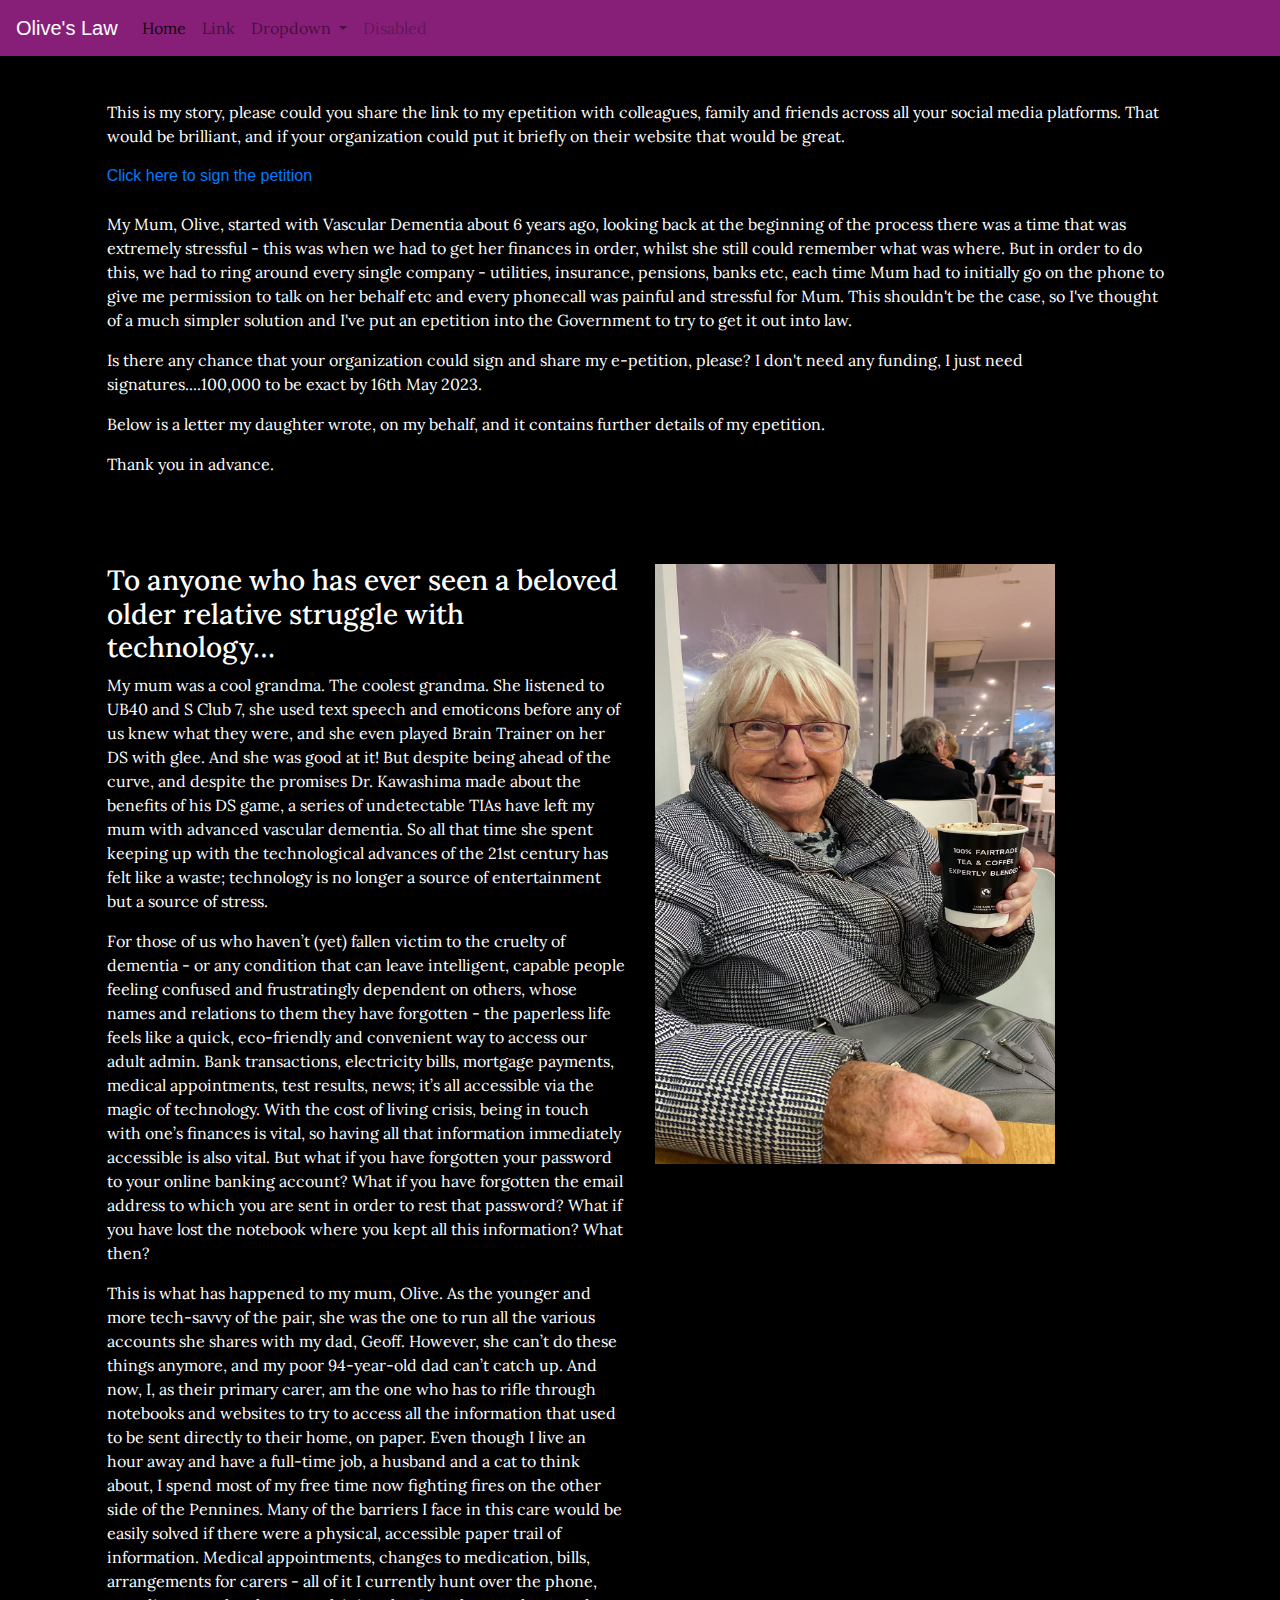
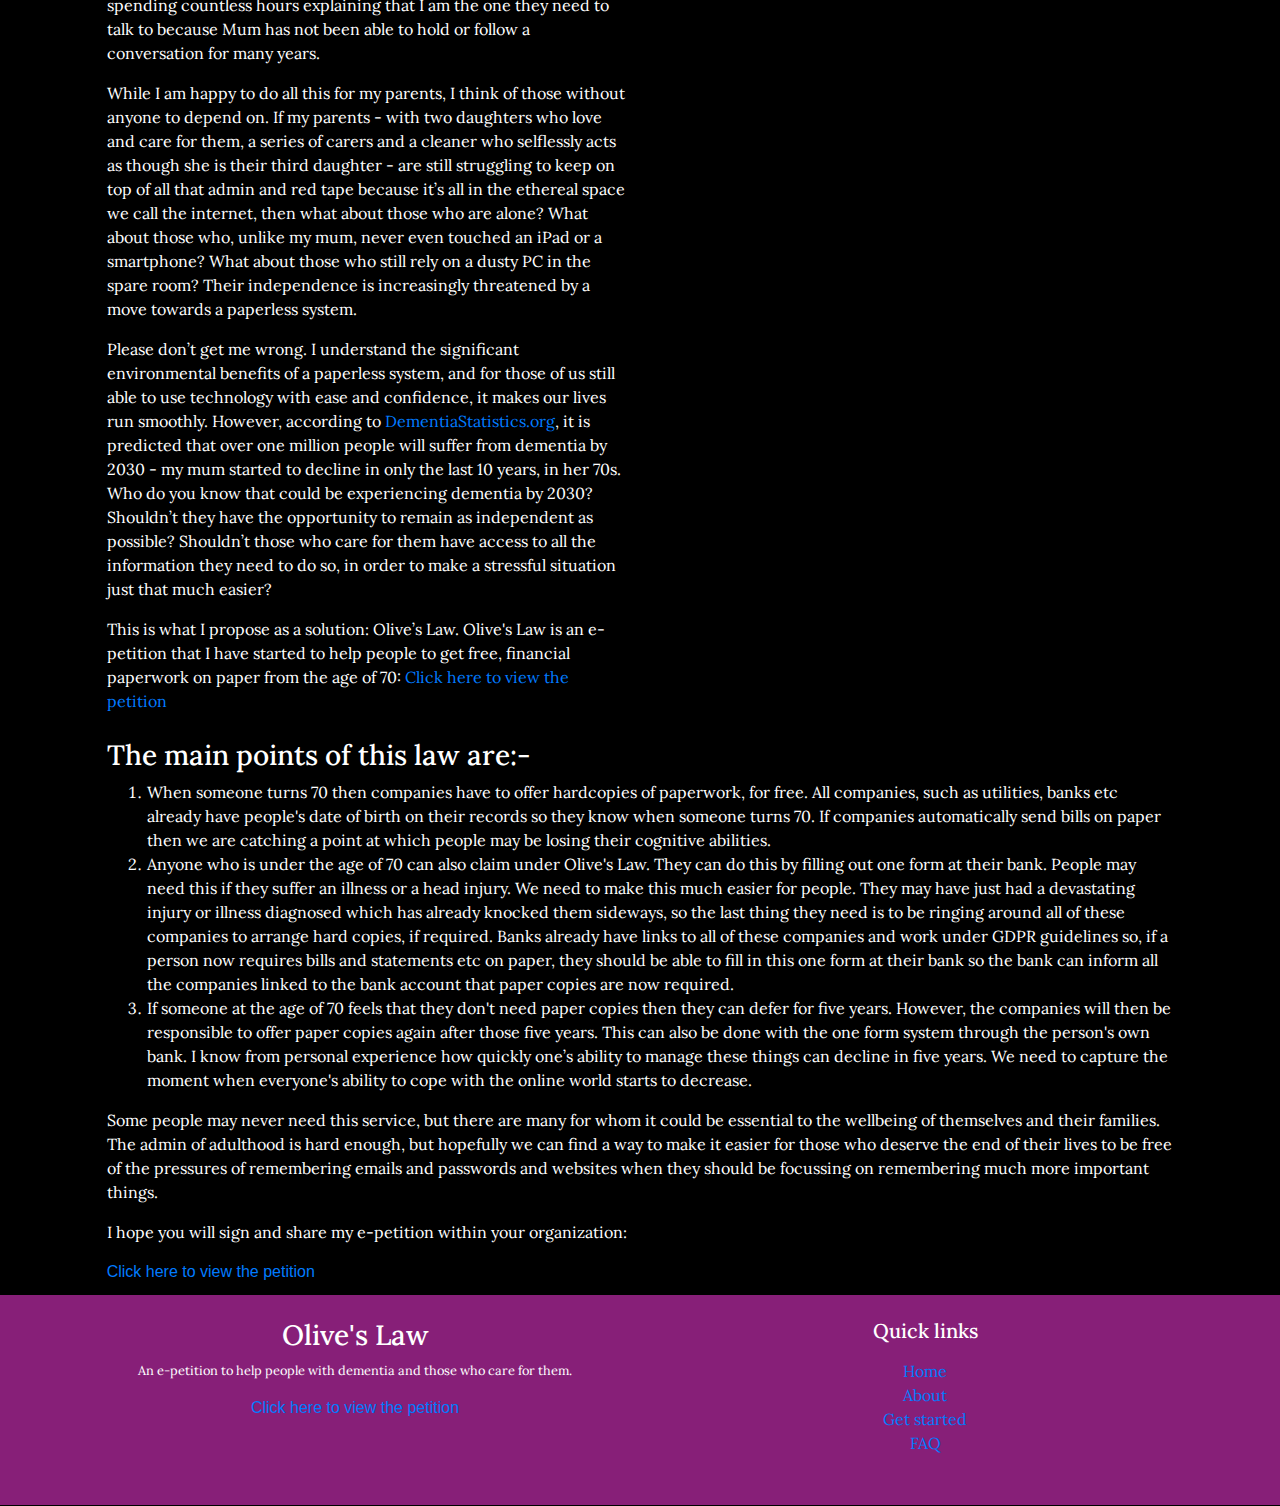
<file: index.html>
<!DOCTYPE html>
<html lang="en">
<head>
    <meta charset="UTF-8">
    <meta http-equiv="X-UA-Compatible" content="IE=edge">
    <meta name="viewport" content="width=device-width, initial-scale=1.0">
    <title>Homepage</title>
    <link rel="stylesheet" href="https://cdn.jsdelivr.net/npm/bootstrap@4.0.0/dist/css/bootstrap.min.css" integrity="sha384-Gn5384xqQ1aoWXA+058RXPxPg6fy4IWvTNh0E263XmFcJlSAwiGgFAW/dAiS6JXm" crossorigin="anonymous">
    <link rel="stylesheet" href="style.css">
    <Style type='text/css' >body{background-color:rgb(0,0,0);background-image:url(http://www.zingerbugimages.com/backgrounds/purple_stars.gif);background-position:top left;background-repeat:repeat;background-attachment:fixed;}</Style>
</head>
<body>
    <nav class="navbar navbar-expand-lg navbar-light background">
        <a class="navbar-brand" href="#">Olive's Law</a>
        <button class="navbar-toggler" type="button" data-toggle="collapse" data-target="#navbarSupportedContent" aria-controls="navbarSupportedContent" aria-expanded="false" aria-label="Toggle navigation">
          <span class="navbar-toggler-icon"></span>
        </button>
      
        <div class="collapse navbar-collapse" id="navbarSupportedContent">
          <ul class="navbar-nav mr-auto">
            <li class="nav-item active">
              <a class="nav-link" href="#">Home <span class="sr-only">(current)</span></a>
            </li>
            <li class="nav-item">
              <a class="nav-link" href="#">Link</a>
            </li>
            <li class="nav-item dropdown">
              <a class="nav-link dropdown-toggle" href="#" id="navbarDropdown" role="button" data-toggle="dropdown" aria-haspopup="true" aria-expanded="false">
                Dropdown
              </a>
              <div class="dropdown-menu" aria-labelledby="navbarDropdown">
                <a class="dropdown-item" href="#">Action</a>
                <a class="dropdown-item" href="#">Another action</a>
                <div class="dropdown-divider"></div>
                <a class="dropdown-item" href="#">Something else here</a>
              </div>
            </li>
            <li class="nav-item">
              <a class="nav-link disabled" href="#">Disabled</a>
            </li>
          </ul>
        </div>
      </nav>
      <div class="sparkle">
        <div class="col-md-10">
            <p>This is my story, please could you share the link to my epetition with colleagues, family and friends across all your social media platforms. 
                That would be brilliant, and if your organization could put it briefly on their website that would be great.</p>
            <a href="https://petition.parliament.uk/petitions/627740">Click here to sign the petition</a>
            <p><br>My Mum, Olive, started with Vascular Dementia about 6 years ago, looking back at the beginning of the process there was a time that was extremely stressful - this was when we had to get her finances in order, whilst she still could remember what was where. 
                But in order to do this, we had to ring around every single company - utilities, insurance, pensions, banks etc, each time Mum had to initially go on the phone to give me permission to talk on her behalf etc and every phonecall was painful and stressful for Mum. 
                This shouldn't be the case, so I've thought of a much simpler solution and I've put an epetition into the Government to try to get it out into law. </p>
            <p>Is there any chance that your organization could sign and share my e-petition, please?  
                I don't need any funding, I just need signatures....100,000 to be exact by 16th May 2023.</p>
            <p>Below is a letter my daughter wrote, on my behalf, and it contains further details of my epetition. </p>
            <p>Thank you in advance. </p>
            <br>
            <br>
            <br>
            <div class="row">
                <div class="col-md-6 letter">
                    <h3>To anyone who has ever seen a beloved older relative struggle with technology…</h3>
                    <p>My mum was a cool grandma. The coolest grandma. She listened to UB40 and S Club 7, she used text speech and emoticons before any of us knew what they were, and she even played Brain Trainer on her DS with glee. 
                        And she was good at it! But despite being ahead of the curve, and despite the promises Dr. Kawashima made about the benefits of his DS game, a series of undetectable TIAs have left my mum with advanced vascular dementia. 
                        So all that time she spent keeping up with the technological advances of the 21st century has felt like a waste; technology is no longer a source of entertainment but a source of stress. </p>
                    <p>For those of us who haven’t (yet) fallen victim to the cruelty of dementia - or any condition that can leave intelligent, capable people feeling confused and frustratingly dependent on others, whose names and relations to them they have forgotten - the paperless life feels like a quick, eco-friendly and convenient way to access our adult admin. 
                        Bank transactions, electricity bills, mortgage payments, medical appointments, test results, news; it’s all accessible via the magic of technology. With the cost of living crisis, being in touch with one’s finances is vital, so having all that information immediately accessible is also vital. But what if you have forgotten your password to your online banking account? What if you have forgotten the email address to which you are sent in order to rest that password?
                         What if you have lost the notebook where you kept all this information? What then? </p>
                    <p>This is what has happened to my mum, Olive. 
                        As the younger and more tech-savvy of the pair, she was the one to run all the various accounts she shares with my dad, Geoff. However, she can’t do these things anymore, and my poor 94-year-old dad can’t catch up. And now, I, as their primary carer, am the one who has to rifle through notebooks and websites to try to access all the information that used to be sent directly to their home, on paper. Even though I live an hour away and have a full-time job, a husband and a cat to think about, I spend most of my free time now fighting fires on the other side of the Pennines. 
                        Many of the barriers I face in this care would be easily solved if there were a physical, accessible paper trail of information. 
                        Medical appointments, changes to medication, bills, arrangements for carers - all of it I currently hunt over the phone, spending countless hours explaining that I am the one they need to talk to because Mum has not been able to hold or follow a conversation for many years. </p>
                    <p>While I am happy to do all this for my parents, I think of those without anyone to depend on. 
                        If my parents - with two daughters who love and care for them, 
                        a series of carers and a cleaner who selflessly acts as though she is their third daughter - are still struggling to keep on top of all that admin and red tape because it’s all in the ethereal space we call the internet, then what about those who are alone? What about those who, unlike my mum, never even touched an iPad or a smartphone? What about those who still rely on a dusty PC in the spare room? 
                        Their independence is increasingly threatened by a move towards a paperless system.</p>
                    <p>Please don’t get me wrong. 
                        I understand the significant environmental benefits of a paperless system, and for those of us still able to use technology with ease and confidence,
                         it makes our lives run smoothly. However, according to <a href="http://dementiastatistics.org/">DementiaStatistics.org</a>, it is predicted that over one million people will suffer from dementia by 2030 - my mum started to decline in only the last 10 years, in her 70s. Who do you know that could be experiencing dementia by 2030? Shouldn’t they have the opportunity to remain as independent as possible?
                         Shouldn’t those who care for them have access to all the information they need to do so, in order to make a stressful situation just that much easier?</p>
                    <p>This is what I propose as a solution: Olive’s Law. Olive's Law is an e-petition that I have started to help people to get free, financial paperwork on paper from the age of 70: 

                        <a href="https://petition.parliament.uk/petitions/627740">Click here to view the petition</a> </p>
                    
                </div>
                <div class="col-md-6">
                    <img src="images/grandma-pic.jpg" class="photo">
                </div>
            </div>
            <div>
                <h3>The main points of this law are:-</h3>
                <ol>
                    <li>
                        When someone turns 70 then companies have to offer hardcopies of paperwork, for free. All companies, such as utilities, banks etc already have people's date of birth on their records so they know when someone turns 70.
                        If companies automatically send bills on paper then we are catching a point at which people may be losing their cognitive abilities. 
                    </li>
                    <li>
                        Anyone who is under the age of 70 can also claim under Olive's Law. They can do this by filling out one form at their bank. People may need this if they suffer an illness or a head injury. We need to make this much easier for people. They may have just had a devastating injury or illness diagnosed which has already knocked them sideways, so the last thing they need is to be ringing around all of these companies to arrange hard copies, if required. 
                        Banks already have links to all of these companies and work under GDPR guidelines so, if a person now requires bills and statements etc on paper, they should be able to fill in this one form at their bank so the bank can inform all the companies linked to the bank account that paper copies are now required. 
                    </li>
                    <li>
                        If someone at the age of 70 feels that they don't need paper copies then they can defer for five years. However, the companies will then be responsible to offer paper copies again after those five years. This can also be done with the one form system through the person's own bank. I know from personal experience how quickly one’s ability to manage these things can decline in five years. 
                        We need to capture the moment when everyone's ability to cope with the online world starts to decrease. 
                    </li>
                </ol>
                <p>Some people may never need this service, but there are many for whom it could be essential to the wellbeing of themselves and their families.
                The admin of adulthood is hard enough, but hopefully we can find a way to make it easier for those who deserve the end of their lives to be free of the pressures of remembering emails and passwords and websites when they should be focussing on remembering much more important things.</p>
                <p>I hope you will sign and share my e-petition within your organization:</p>
                <a href="https://petition.parliament.uk/petitions/627740">Click here to view the petition</a>
            </div>
        </div>
      </div>
      <div class="row">
        <div class="col-md-12">
            <div class="d-flex flex-column h-100">
                <!-- FOOTER -->
                <footer class="w-100 flex-shrink-0 footer">
                    <div class="container py-4">
                        <div class="row gy-4 gx-5">
                            <div class="col-md-6">
                                <h3>Olive's Law</h3>
                                <p class="small">An e-petition to help people with dementia and those who care for them.</p>
                                <a href="https://petition.parliament.uk/petitions/627740">Click here to view the petition</a>
                            </div>
                            <div class="col-md-6">
                                <h5 class="text-white mb-3">Quick links</h5>
                                <ul class="list-unstyled">
                                    <li><a href="#">Home</a></li>
                                    <li><a href="#">About</a></li>
                                    <li><a href="#">Get started</a></li>
                                    <li><a href="#">FAQ</a></li>
                                </ul>
                            </div>
                            
                        </div>
                    </div>
                </footer>
            </div>
        </div>
      </div>
</body>
</html>
</file>
<file: style.css>
@import url('https://fonts.googleapis.com/css2?family=Playfair+Display&display=swap');
@import url('https://fonts.googleapis.com/css2?family=Lora&display=swap');

.sparkle {
    padding-top: 100px;
}

.navbar {
    background-color: #871F78;
    position:fixed;
    width: 100%;
    z-index: 100;
}

.navbar-brand{
    color:#ffffff !important;
}

.col-md-10 {
    margin: auto;
    padding-bottom: 10px;
}

.col-md-6 {
    padding-bottom: 10px;
}

.col-md-10, .col-md-12 {
    padding-right: 0px !important;
    padding-left: 0px !important;
}

p, h3, li, h5 {
    color: #ffffff;
    font-family: 'Lora', serif;
}

.photo {
    height:600px;
    width:400px;
}

.footer {
    border: 1px solid black;
    background-color: #871F78;
    text-align: center;
}
</file>
